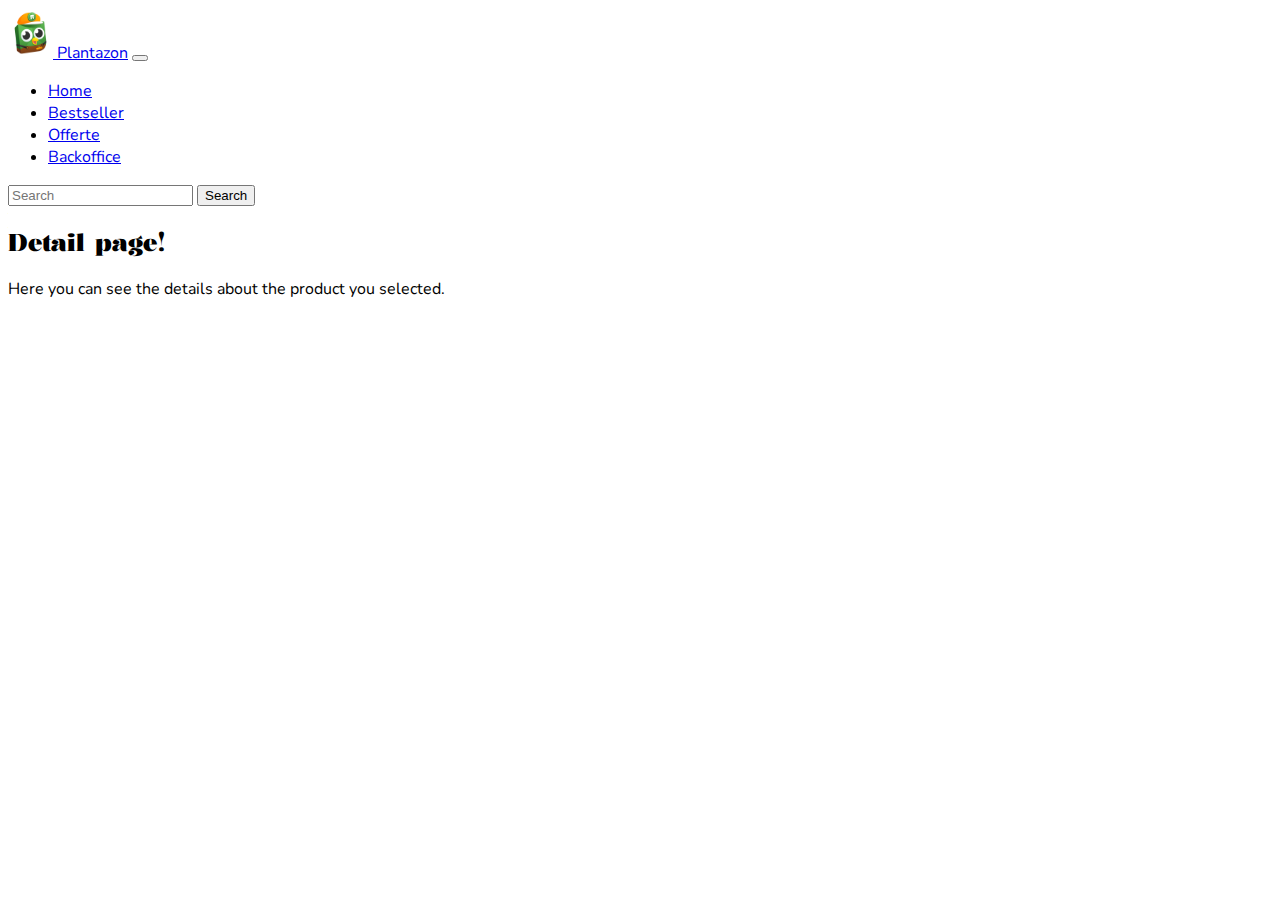
<file: dettaglio.html>
<!DOCTYPE html>
<html lang="en">
<head>
    <meta charset="UTF-8">
    <meta name="viewport" content="width=device-width, initial-scale=1.0">
    <script src="js/script.js"></script>
    <link rel="stylesheet" href="css/style.css">
    <link href="https://cdn.jsdelivr.net/npm/bootstrap@5.3.2/dist/css/bootstrap.min.css" rel="stylesheet" integrity="sha384-T3c6CoIi6uLrA9TneNEoa7RxnatzjcDSCmG1MXxSR1GAsXEV/Dwwykc2MPK8M2HN" crossorigin="anonymous">
    
    <link rel="preconnect" href="https://fonts.googleapis.com">
    <link rel="preconnect" href="https://fonts.gstatic.com" crossorigin>
    <link href="https://fonts.googleapis.com/css2?family=Inter:wght@100;200;300;400;500;600;700;800;900&family=Kalnia:wght@400;500;600;700&display=swap" rel="stylesheet">
    <link rel="preconnect" href="https://fonts.googleapis.com">
    <link rel="preconnect" href="https://fonts.gstatic.com" crossorigin>
    <link href="https://fonts.googleapis.com/css2?family=Inter:wght@100;200;300;400;500;600;700;800;900&family=Nunito:ital,wght@0,200;0,300;0,400;0,500;0,600;0,700;0,800;0,900;0,1000;1,200;1,300;1,400;1,500;1,600;1,700;1,800;1,900;1,1000&display=swap" rel="stylesheet">    

    <title>Document</title>
</head>
<body>
    
    <header class="sticky-top bg-white">
        <nav class="navbar navbar-expand-lg">
            <div class="container-fluid">
                <a class="navbar-brand" href="#">
                    <img src="img/logo.png" alt="Bootstrap" width="45" height="50">
                  </a>
              <a class="navbar-brand" href="#">Plantazon</a>
              <button class="navbar-toggler" type="button" data-bs-toggle="collapse" data-bs-target="#navbarSupportedContent" aria-controls="navbarSupportedContent" aria-expanded="false" aria-label="Toggle navigation">
                <span class="navbar-toggler-icon"></span>
              </button>
              <div class="collapse navbar-collapse" id="navbarSupportedContent">
                <ul class="navbar-nav me-auto mb-2 mb-lg-0">
                  <li class="nav-item">
                    <a class="nav-link active" aria-current="page" href="#">Home</a>
                  </li>
                  <li class="nav-item">
                    <a class="nav-link" href="#">Bestseller</a>
                  </li>
                  <li class="nav-item">
                    <a class="nav-link" href="#">Offerte</a>
                  </li>
                  <li class="nav-item">
                    <a id="btnBackOffice" class="nav-link text-success fw-bold" href="#">Backoffice</a>
                  </li>
                </ul>
                <form class="d-flex" role="search">
                  <input class="form-control me-2" type="search" placeholder="Search" aria-label="Search">
                  <button class="btn btn-outline-success" type="submit">Search</button>
                </form>
              </div>
            </div>
          </nav>
    </header>

    <main>
        <div class="container-fluid">
          <div class="mb-3 d-flex flex-column text-center">
            <h2 class="mt-5 fs-1 text-success fw-bolder" >Detail page! </h2>
            <p class="fs-5">Here you can see the details about the product you selected.</p>
          </div>
        </div>
    </main>
   
   




    <script src="https://cdn.jsdelivr.net/npm/bootstrap@5.3.2/dist/js/bootstrap.bundle.min.js" integrity="sha384-C6RzsynM9kWDrMNeT87bh95OGNyZPhcTNXj1NW7RuBCsyN/o0jlpcV8Qyq46cDfL" crossorigin="anonymous"></script>
</body>
</html>
</file>
<file: css/style.css>
h1, h2, h3, h4 {
    font-family: 'Inter', sans-serif;
    font-family: 'Kalnia', serif;
}

.intro {
    background-image: url('../img/bg.image.jpg');
    height: 50vh;
    width: 100%;
    background-position: center;
    background-repeat: no-repeat;
    background-size: cover;
}

body:not(h1, h2, h3, h4){
    font-family: 'Inter', sans-serif;
    font-family: 'Nunito', sans-serif;
}


.card {
    width: 300px;
    padding: 1rem;
    margin: 1rem;
}
</file>
